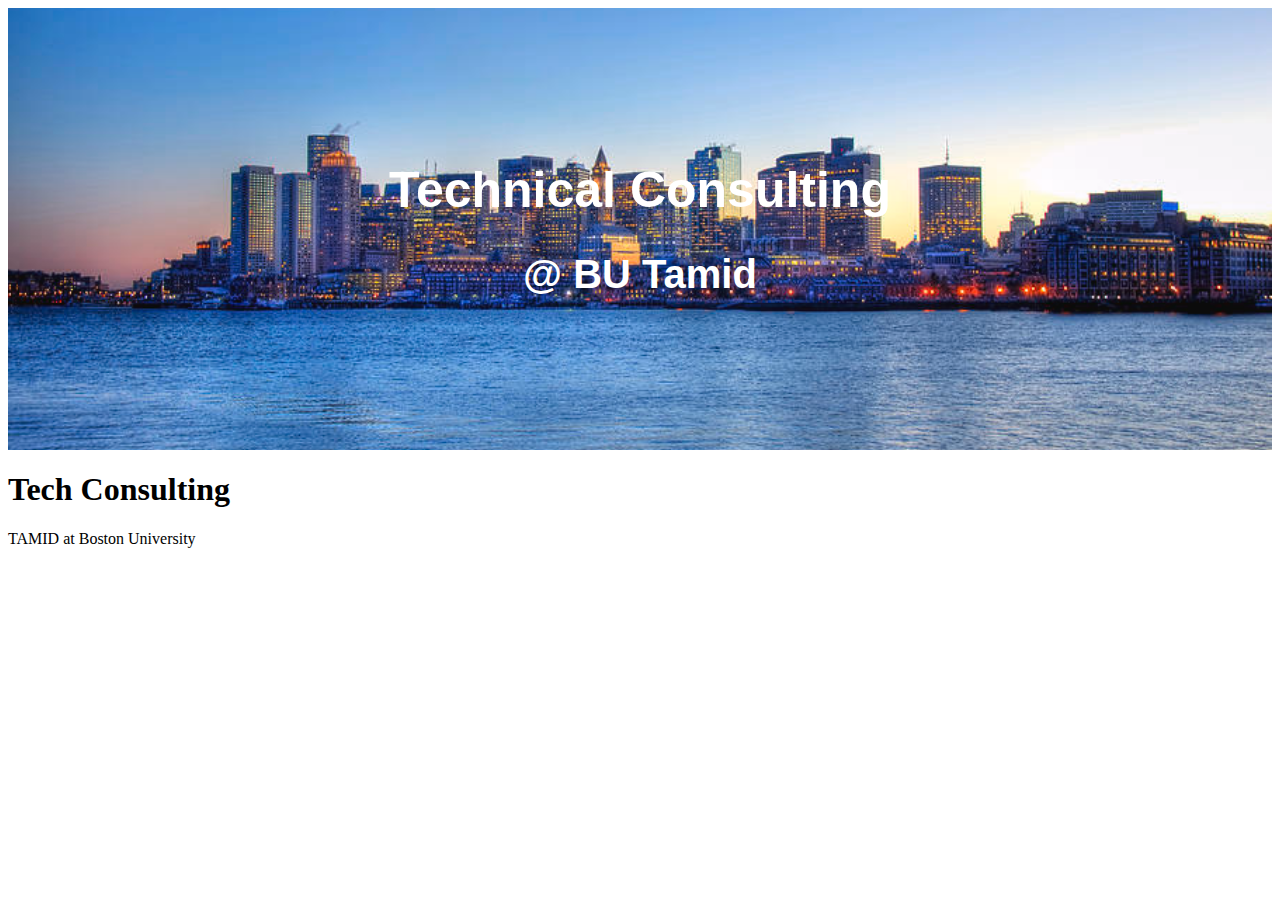
<file: test.html>
<html>
  <body>
    <div
      style="
        background-image: url('images/boston.jpeg');
        background-position: center;
        background-repeat: no-repeat;
        background-size: cover;
        position: relative;
        height: 50%;
      "
    >
      <div
        style="
          text-align: center;
          position: absolute;
          top: 50%;
          left: 50%;
          transform: translate(-50%, -50%);
          color: white;
          font-family: Arial;
        "
      >
        <h1 style="font-size: 50px">Technical Consulting</h1>
        <h2 style="font-size: 40px">@ BU Tamid</h2>
      </div>
    </div>

    <div class="content">
      <div class="inner">
        <h1>Tech Consulting</h1>
        <p>TAMID at Boston University</p>
      </div>
    </div>
  </body>
</html>
</file>
